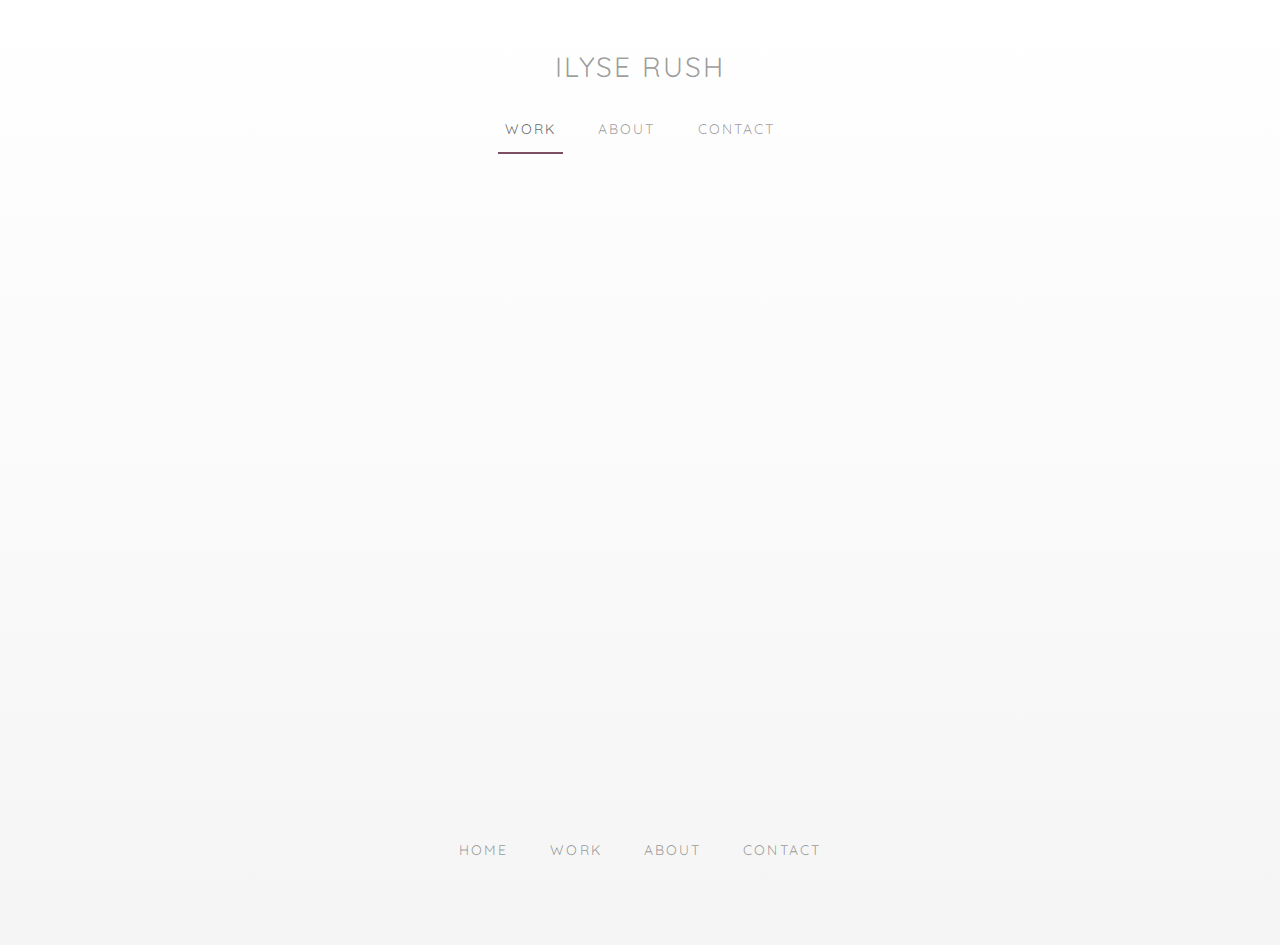
<file: customportfolio/index.html>
<!doctype html>
<html lang="en">

<head>
    <meta charset="utf-8" />
    <title>Ilyse Rush | Portfolio</title>
    <meta name="description" content="A minimal, simple portfolio site." />

    <!-- VIEWPORT FOR MOBILE -->
    <meta name="viewport" content="width=device-width, initial-scale=1" />

    <!-- MAIN CSS FILE -->
    <link href="css/style.css" rel="stylesheet" type="text/css" />

</head>

<body>

</body> 

</html>
<header class="site-header">
    <div class="site-identity">
        <h1>
            <a href="index.html">Ilyse Rush</a>
        </h1>
    </div>
    <nav class="site-navigation">
        <ul>
            <li class="selected">
                <a href="index.html#work" class="selected">Work</a>
            </li>
            <li>
                <a href="about.html">About</a>
            </li>
            <li>
                <a href="contact.html">Contact</a>
            </li>
        </ul>
    </nav>
</header>

<main class="site-main">

<section id="work" class="text-centered">

    <ul class="thumbgrid">
            <li><a href="#"><img src="img/albumcover_portfilio.jpg" alt="AlbumCover" /></a></li>
            <li><a href="#"><img src="img/bookcover_portfolio.jpg" alt="BookCovers" /></a></li>
            <li><a href="#"><img src="img/website_portfolio.png" alt="Placeholder" /></a></li>
            <li><a href="#"><img src="img/placeholder-1x1-iphone.jpg" alt="Placeholder" /></a></li>
            <li><a href="#"><img src="img/logo_porfolio.jpg" alt="Placeholder" /></a></li>
            <li><a href="#"><img src="img/kehinde1_portfolio.jpg" alt="Typography" /></a></li>
            <li><a href="#"><img src="img/tarobrand_portfolio.jpg" alt="Placeholder" /></a></li>
            <li><a href="#"><img src="img/thisisme_portfolio.jpg" alt="Placeholder" /></a></li>
        </ul>

</section>


</main>

<footer class="site-footer">
    <nav class="site-navigation">
        <ul>
            <li>
                <a href="index.html">Home</a>
            </li>
            <li>
                <a href="index.html#work">Work</a>
            </li>
            <li>
                <a href="about.html">About</a>
            </li>
            <li>
                <a href="contact.html">Contact</a>
            </li>
        </ul>
    </nav>

</footer>
</file>
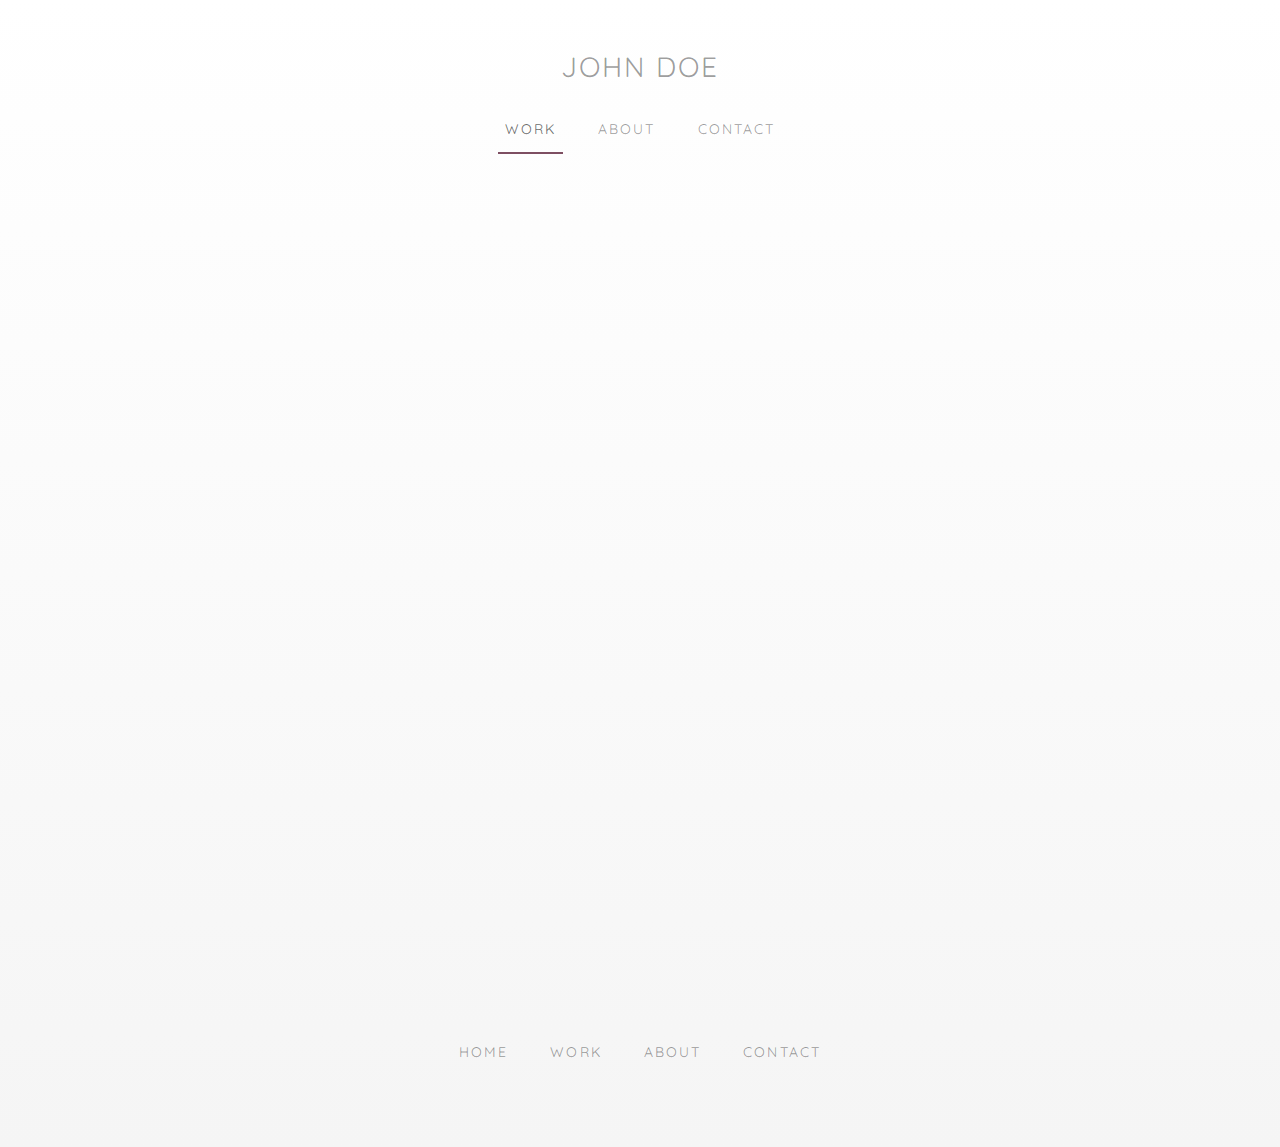
<file: customportfolio/about.html>
<!doctype html>
<html lang="en">

<head>
    <meta charset="utf-8" />
    <title>My Portfolio</title>
    <meta name="description" content="A minimal, simple portfolio site." />

    <!-- VIEWPORT FOR MOBILE -->
    <meta name="viewport" content="width=device-width, initial-scale=1" />

    <!-- MAIN CSS FILE -->
    <link href="css/style.css" rel="stylesheet" type="text/css" />

</head>

<body>

</body>

</html>
<header class="site-header">
    <div class="site-identity">
        <h1>
            <a href="index.html">John Doe</a>
        </h1>
    </div>
    <nav class="site-navigation">
        <ul>
            <li class="selected">
                <a href="index.html#work" class="selected">Work</a>
            </li>
            <li>
                <a href="about.html">About</a>
            </li>
            <li>
                <a href="contact.html">Contact</a>
            </li>
        </ul>
    </nav>
</header>

<main class="site-main">

    <section class="text-centered">
            
        <img src="img/johndoenma-avatar.png" alt="placeholder" class="circular" />
        <h1>Ilyse Rush</h1>
        <p>Hi, I’m Ilyse! I’m an Interface Design student at Kapiʻolani Community College with a passion for creating clean, user-friendly designs. I love blending creativity with problem-solving to bring ideas to life through both graphic and UI design. I’m always curious, eager to learn, and excited to keep growing as a designer.</p>
        <a class="button" href="contact.html">Contact Me</a>
    
    </section>

</main>

<footer class="site-footer">
    <nav class="site-navigation">
        <ul>
            <li>
                <a href="index.html">Home</a>
            </li>
            <li>
                <a href="index.html#work">Work</a>
            </li>
            <li>
                <a href="about.html">About</a>
            </li>
            <li>
                <a href="contact.html">Contact</a>
            </li>
        </ul>
    </nav>

</footer>
</file>
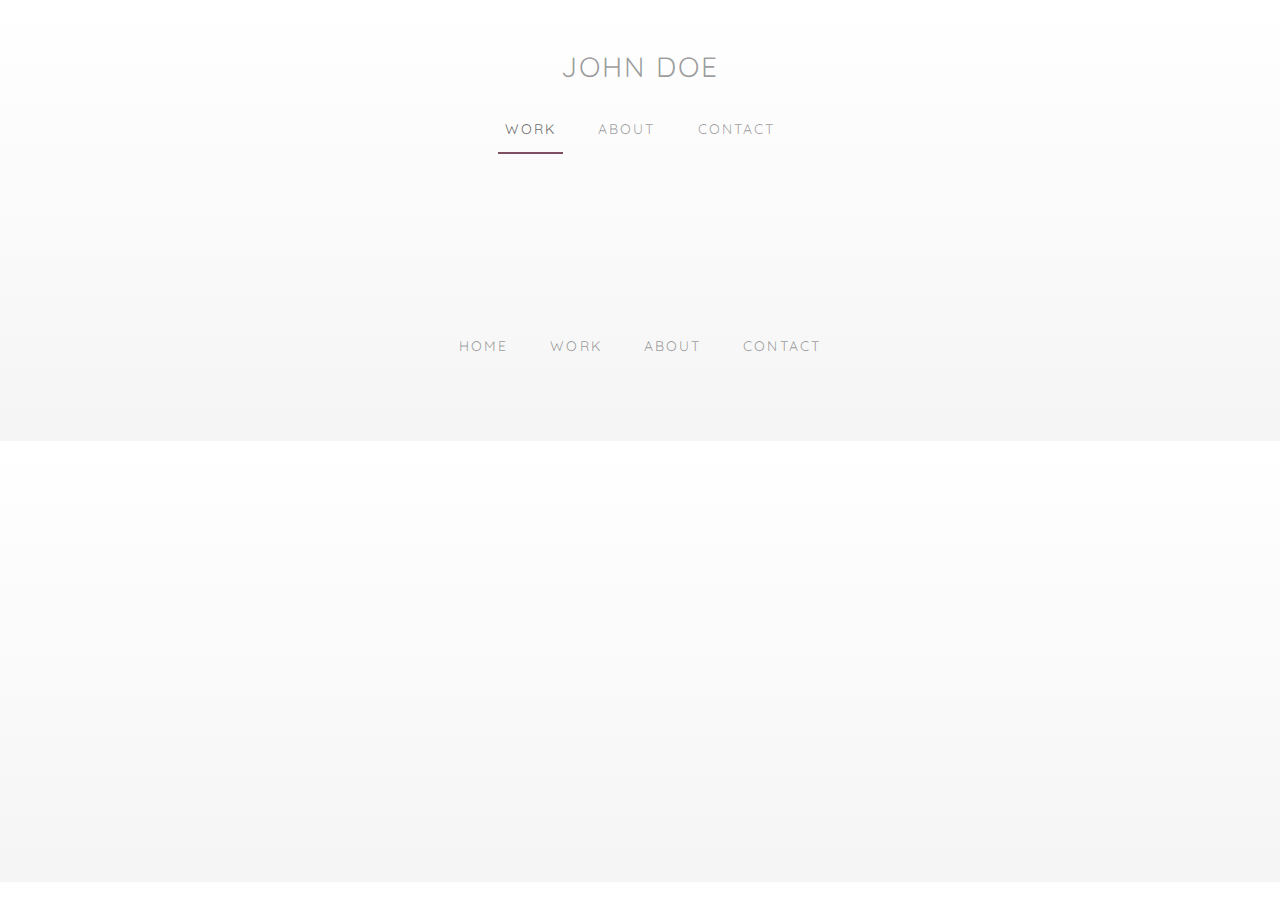
<file: customportfolio/contact.html>
<!doctype html>
<html lang="en">

<head>
    <meta charset="utf-8" />
    <title>My Portfolio</title>
    <meta name="description" content="A minimal, simple portfolio site." />

    <!-- VIEWPORT FOR MOBILE -->
    <meta name="viewport" content="width=device-width, initial-scale=1" />

    <!-- MAIN CSS FILE -->
    <link href="css/style.css" rel="stylesheet" type="text/css" />

</head>

<body>

</body>

</html>
<header class="site-header">
    <div class="site-identity">
        <h1>
            <a href="index.html">John Doe</a>
        </h1>
    </div>
    <nav class="site-navigation">
        <ul>
            <li class="selected">
                <a href="index.html#work" class="selected">Work</a>
            </li>
            <li>
                <a href="about.html">About</a>
            </li>
            <li>
                <a href="contact.html">Contact</a>
            </li>
        </ul>
    </nav>
</header>

<main class="site-main">

    <section class="text-centered">

        <div id="wufoo-z1th6dkg1ip4896" class="mywufooform"></div>
        <script type="text/javascript">var z1th6dkg1ip4896; (function (d, t) {
                var s = d.createElement(t), options = {
                    'userName': 'johndoenma',
                    'formHash': 'z1th6dkg1ip4896',
                    'autoResize': true,
                    'height': '497',
                    'async': true,
                    'host': 'wufoo.com',
                    'header': 'show',
                    'ssl': true
                };
                s.src = ('https:' == d.location.protocol ? 'https://' : 'http://') + 'www.wufoo.com/scripts/embed/form.js';
                s.onload = s.onreadystatechange = function () {
                    var rs = this.readyState; if (rs) if (rs != 'complete') if (rs != 'loaded') return;
                    try { z1th6dkg1ip4896 = new WufooForm(); z1th6dkg1ip4896.initialize(options); z1th6dkg1ip4896.display(); } catch (e) { }
                };
                var scr = d.getElementsByTagName(t)[0], par = scr.parentNode; par.insertBefore(s, scr);
            })(document, 'script');</script>
    
    </section>

</main>

<footer class="site-footer">
    <nav class="site-navigation">
        <ul>
            <li>
                <a href="index.html">Home</a>
            </li>
            <li>
                <a href="index.html#work">Work</a>
            </li>
            <li>
                <a href="about.html">About</a>
            </li>
            <li>
                <a href="contact.html">Contact</a>
            </li>
        </ul>
    </nav>

</footer>
</file>
<file: customportfolio/css/style.css>
/* #CSS
---------------------------------
    #GLOBAL RESET
    #BODY
        #TYPOGRAPHY
    #HELPERS
    #IMAGES
    #BUTTONS
    #SITE STRUCTURE
        #HEADER
            #SITE-BRANDING (LOGO)   
            #SITE NAVIGATION
        #FOOTER
        #SECTIONS
            #HERO
    #LAYOUT
        #GRIDS
    #EFFECTS (FADE-INS)
--------------------------------- */

/* GOOGLE FONT */
@import url('https://fonts.googleapis.com/css2?family=Quicksand:wght@400;600&display=swap');

/* GLOBAL RESET */
* { box-sizing: border-box; }

/* #TYPOGRAPHY  */
body {
    font-family: 'Quicksand', Helvetica, Arial, sans-serif;
    color: rgba(0,0,0,.7);
    max-width: 1000px;
    margin: 0 auto;
    padding: 1em;
    font-size: 87.5%;
    line-height: 1.5em;
    background: linear-gradient(to bottom, #ffffff, #f5f5f5);
}

h1 {
    font-size: 3em;
}

/* #LINKS */
a {
  color: rgba(0,0,0,.4);
  text-decoration: none;
}

a:hover {
  color: rgba(0,0,0,.6);
}

/* HELPERS */
.text-centered {
  text-align: center;
}

/* #IMAGES */
img {
  max-width: 100%;
  height: auto;
}

/* SITE-STRUCTURE */

.site-header,
.site-footer {
    text-align: center;
    padding: 3em 0 2em 0;
    text-transform: uppercase;
    letter-spacing: 0.15em;
}

.site-identity h1 {
    font-size: 2em;
    margin: 0;
    font-weight: normal;
}

.site-navigation ul {
    margin: 0;
    padding: 2em 0;
    display: flex;
    justify-content: center;
    gap: 2em;
}

.site-navigation li {
    margin: 0;
    padding: 0;
    list-style: none;
}

.site-navigation a {
    display: block;
    padding: 1em .5em;
    color: rgba(0,0,0,.4);
    position: relative;
    transition: color 0.3s ease;
}

.site-navigation a::after {
    content: "";
    position: absolute;
    left: 0;
    bottom: 0;
    height: 2px;
    width: 100%;
    background-color: #7e4f62;
    transform: scaleX(0);
    transform-origin: left;
    transition: transform 0.3s ease;
}

.site-navigation a:hover::after,
.site-navigation a.selected::after {
    transform: scaleX(1);
}

.site-navigation a:hover,
.site-navigation a.selected {
    color: rgba(0,0,0,.6);
}

section {
    padding: 0 0 3em 0;
}

/* #LAYOUT: THUMB IMAGE GRID */
.thumbgrid {
    padding: 0;
    display: flex;
    flex-wrap: wrap;
    justify-content: space-between;
}

.thumbgrid li {
    list-style: none;
    width: 49.5%;
    padding-bottom: 0.4%;
    aspect-ratio: 1 / 1; /* Keep all items square */
    overflow: hidden;
    display: flex;
    align-items: center;
    justify-content: center;
    transition: transform 0.3s ease, box-shadow 0.3s ease;
}

@media (min-width: 768px) {
    .thumbgrid li {
        width: 24.5%;
    }
}

.thumbgrid a img {
    width: 100%;
    height: 100%;
    object-fit: cover;
    filter: brightness(1.05);
    transition: transform 0.3s ease, filter 0.3s ease, box-shadow 0.3s ease;
    border: 1px solid rgba(255,255,255,0);
}

.thumbgrid a:hover img {
    transform: scale(1.05);
    filter: brightness(1);
    border: 1px solid rgba(0,0,0,.2);
    box-shadow: 0 10px 20px rgba(0,0,0,0.1);
}

/* FULL-WIDTH HELPER */
.full-width {
    width: 100vw;
    position: relative;
    left: 50%;
    right: 50%;
    margin-left: -50vw;
    margin-right: -50vw;
}

.full-width img {
    width: 100%;
}

/* HERO SECTIONS */
.hero {
    padding: 4em 0;
    background: #dedede;
    margin-bottom: 6em;
}

/* #LAYOUT: FLEX GRID */
@media (min-width: 768px) {
    .row {
        display: flex;
        justify-content: space-between;
        margin-bottom: 1em;
    }
    .one-third.column {
        width: 32%;
    }
    .two-thirds.column {
        width: 60%;
    }
}

/* Page Fade-ins */
@keyframes fade-in {
    from {
        opacity: 0;
    }
    to {
        opacity: 1;
    }
}

main {
    opacity: 0;
    animation: fade-in ease-in-out 0.6s forwards;
}

@keyframes fade-and-move-in {
    from {
        transform: translate(0, -20px);
        opacity: 0;
    }
    to {
        transform: translate(0, 0);
        opacity: 1;
    }
}

.fade-and-move-in * {
    opacity: 0;
    animation: fade-and-move-in ease-out 1;
    animation-fill-mode: forwards;
    animation-duration: 0.5s;
}

.fade-and-move-in *:nth-child(1) { animation-delay: 0.1s; }
.fade-and-move-in *:nth-child(2) { animation-delay: 0.2s; }
.fade-and-move-in *:nth-child(3) { animation-delay: 0.4s; }
.fade-and-move-in *:nth-child(4) { animation-delay: 0.7s; }
.fade-and-move-in *:nth-child(5) { animation-delay: 1s; }
.fade-and-move-in *:nth-child(6) { animation-delay: 1.2s; }
.fade-and-move-in *:nth-child(7) { animation-delay: 1.4s; }
.fade-and-move-in *:nth-child(8) { animation-delay: 1.6s; }
.fade-and-move-in *:nth-child(9) { animation-delay: 1.8s; }
</file>
